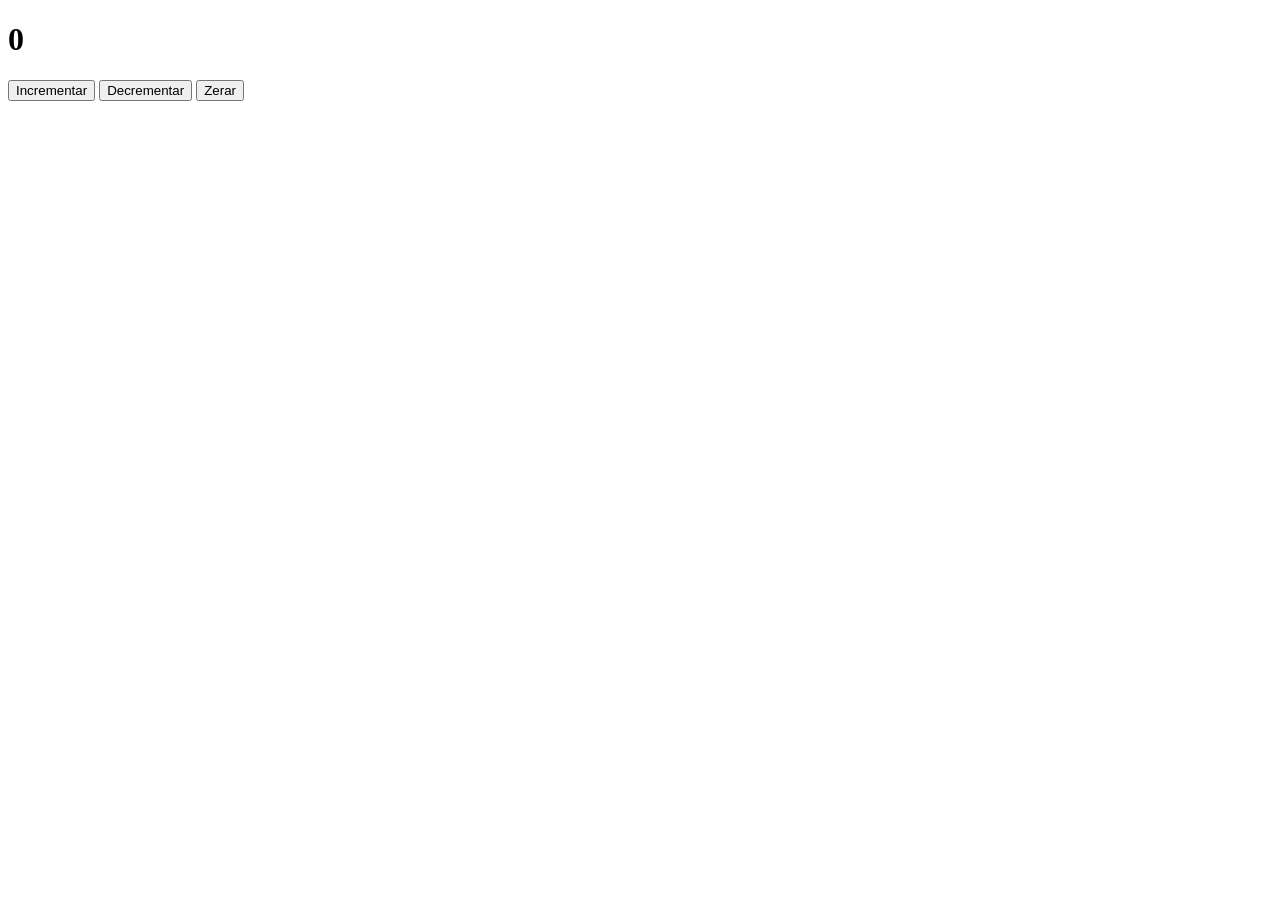
<file: contador.html>
<!DOCTYPE html>
<html lang="pt-br">
<head>
<meta charset="utf-8"/>
<title>Contador Interativo</title>
</head>

<body>

    <h1 id="numero">0</h1>

<button id="incrementar">Incrementar</button>

<button id="decrementar">Decrementar</button>

<button id="zerar">Zerar</button>


<script>


const display = document.getElementById("numero");

document.getElementById("incrementar").addEventListener("click", function() {
    numero++;
    display.innerHTML = numero;
});

document.getElementById("decrementar").addEventListener("click", function() {
    numero--;
    display.innerHTML = numero;
});

document.getElementById("zerar").addEventListener("click", function() {
    numero = 0;
    display.innerHTML = numero;
});

    </script>

</body>

</html>
</file>
